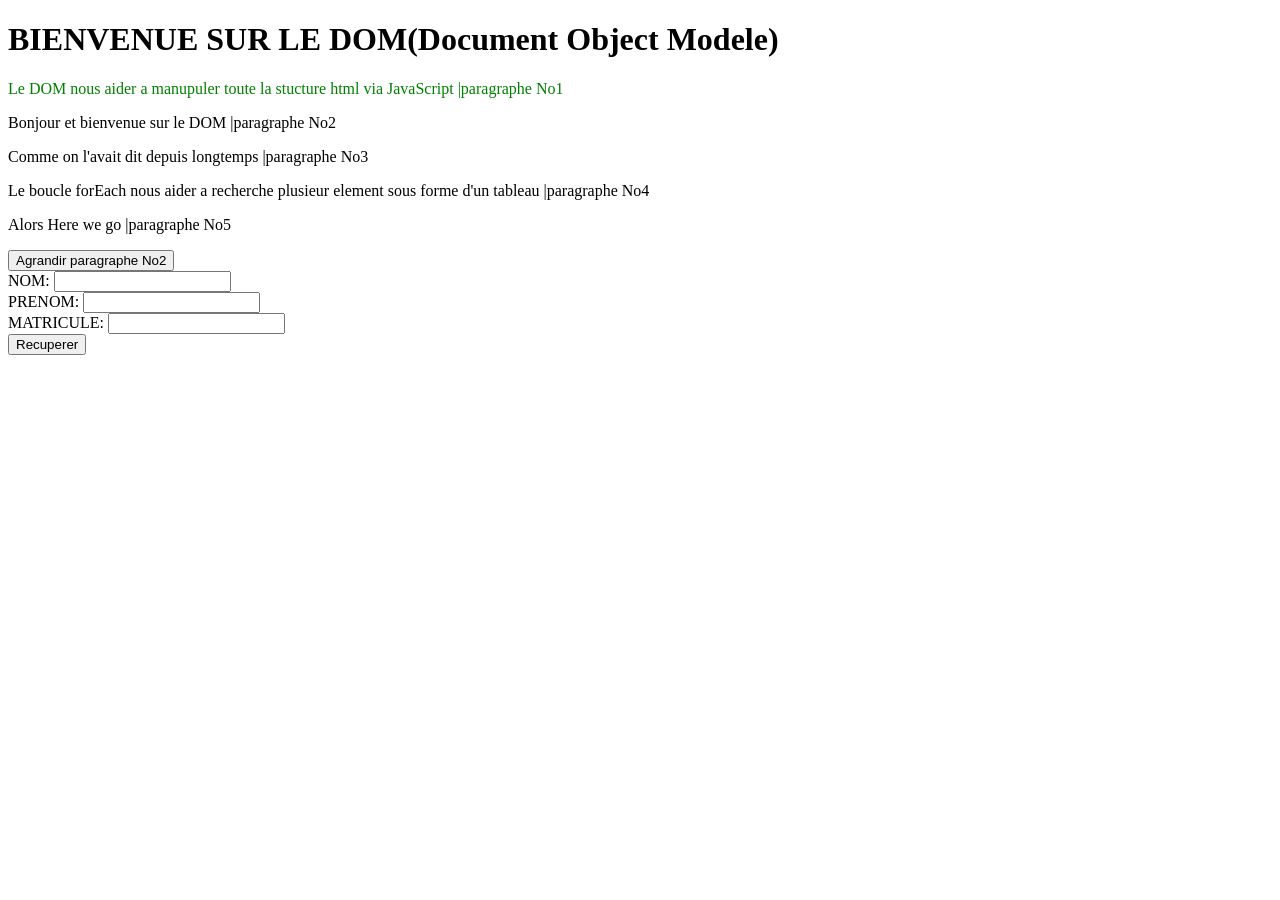
<file: index.html>
<!DOCTYPE html>
<html>
	<head>
		<title>le DOM</title>
	</head>
	<body>
		<header>
			<h1>BIENVENUE SUR LE DOM(Document Object Modele)</h1>
		</header>
		<main>
			<section>
				<p id="changeColor">
					Le DOM nous aider a manupuler toute la stucture html via JavaScript
				</p>
			</section>
			<section class="for-each">
				<p class="agrandir-taille" >Bonjour et bienvenue sur le DOM</p>
				<p>Comme on l'avait dit depuis longtemps</p>
				<p>Le boucle forEach nous aider a recherche plusieur element sous forme d'un tableau</p>
				<p>Alors Here we go</p>
				<button type="button" onclick="agrandirTaille()">Agrandir paragraphe No2</button>
			</section>
			<form>
				<label for="name">NOM:</label>
				<input type="text" id="name"/></br>
				<label for="prenom">PRENOM:</label>
				<input type="text" id="prenom"/><br/>
				<label for="matricule">MATRICULE:</label>
				<input type="text" id="matricule"/></br>
				<button type="button" id="btn-rec" onclick="recuperer()">Recuperer</button>
			</form>
			<div class="recup">
			</div>
		</main>
		</footer>
		
		</footer>
		<script src="./script.js"></script>
	</body>
</html>
</file>
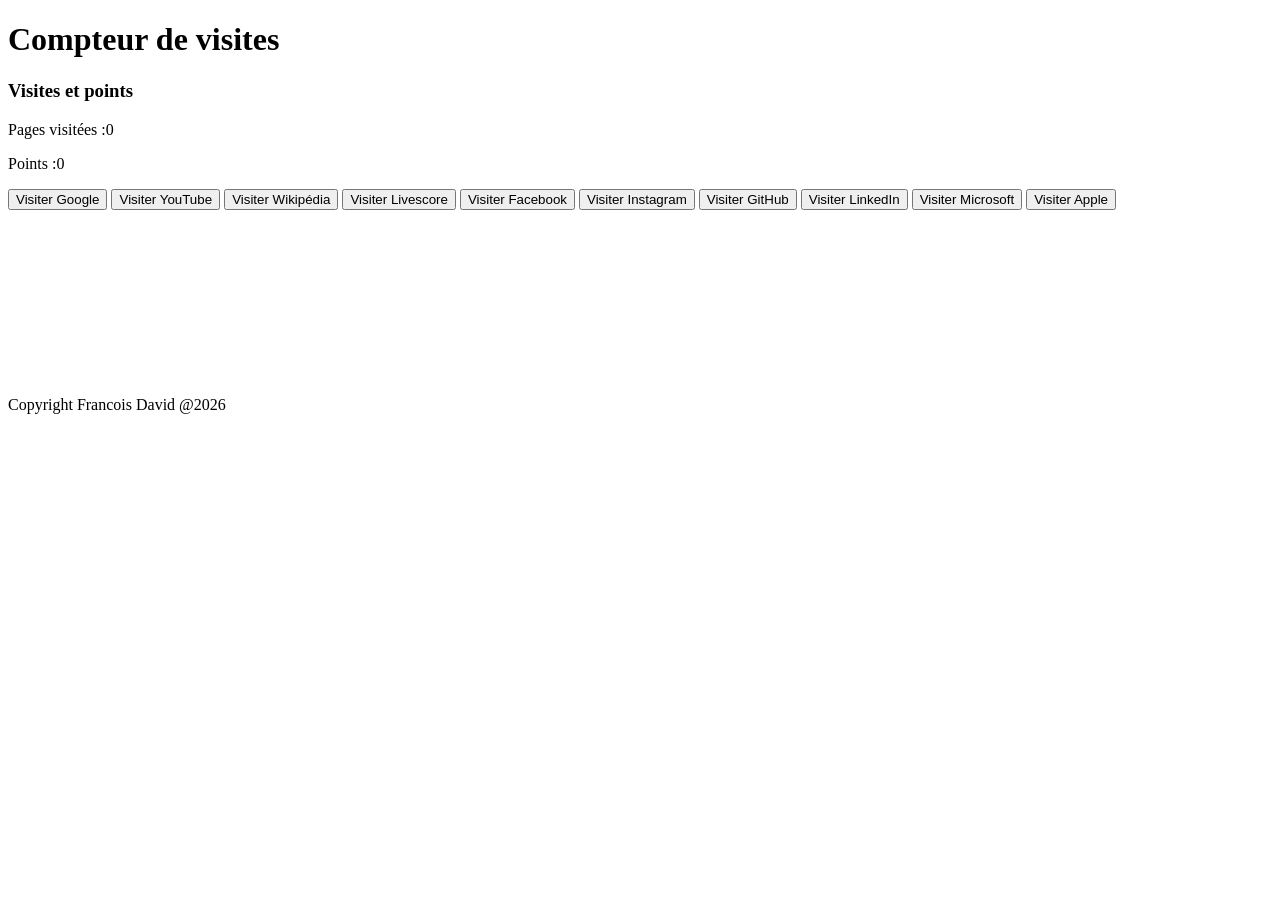
<file: question19.html>
<!doctype html>
<html>
<head>
    <meta charset="UTF-8">
    <title>Question 19</title>
    <script src="question19.js" defer></script>
</head>
<body>
    <header>
        <h1>Compteur de visites</h1>
    </header>
    <main style="min-height:300px">
        <section>
            <div class="visite-points">
                <h3>Visites et points</h3>
                <p>Pages visitées :<span id="visites">0</span></p>
                <p>Points :<span id="points">0</span></p>
				
                <button id="google"> Visiter Google</button>
                <button id="youtube">Visiter YouTube</button>
                <button id="wikipedia">Visiter Wikipédia</button>
                <button id="livescore">Visiter Livescore</button>
                <button id="facebook">Visiter Facebook</button>
                <button id="instagram">Visiter Instagram</button>
                <button id="github">Visiter GitHub</button>
                <button id="linkedin">Visiter LinkedIn</button>
                <button id="microsoft">Visiter Microsoft</button>
                <button id="apple">Visiter Apple</button>
            </div>
        </section>
    </main>
    <footer>
        <p>Copyright Francois David @2026</p>
    </footer>
</body>
</html>
</file>
